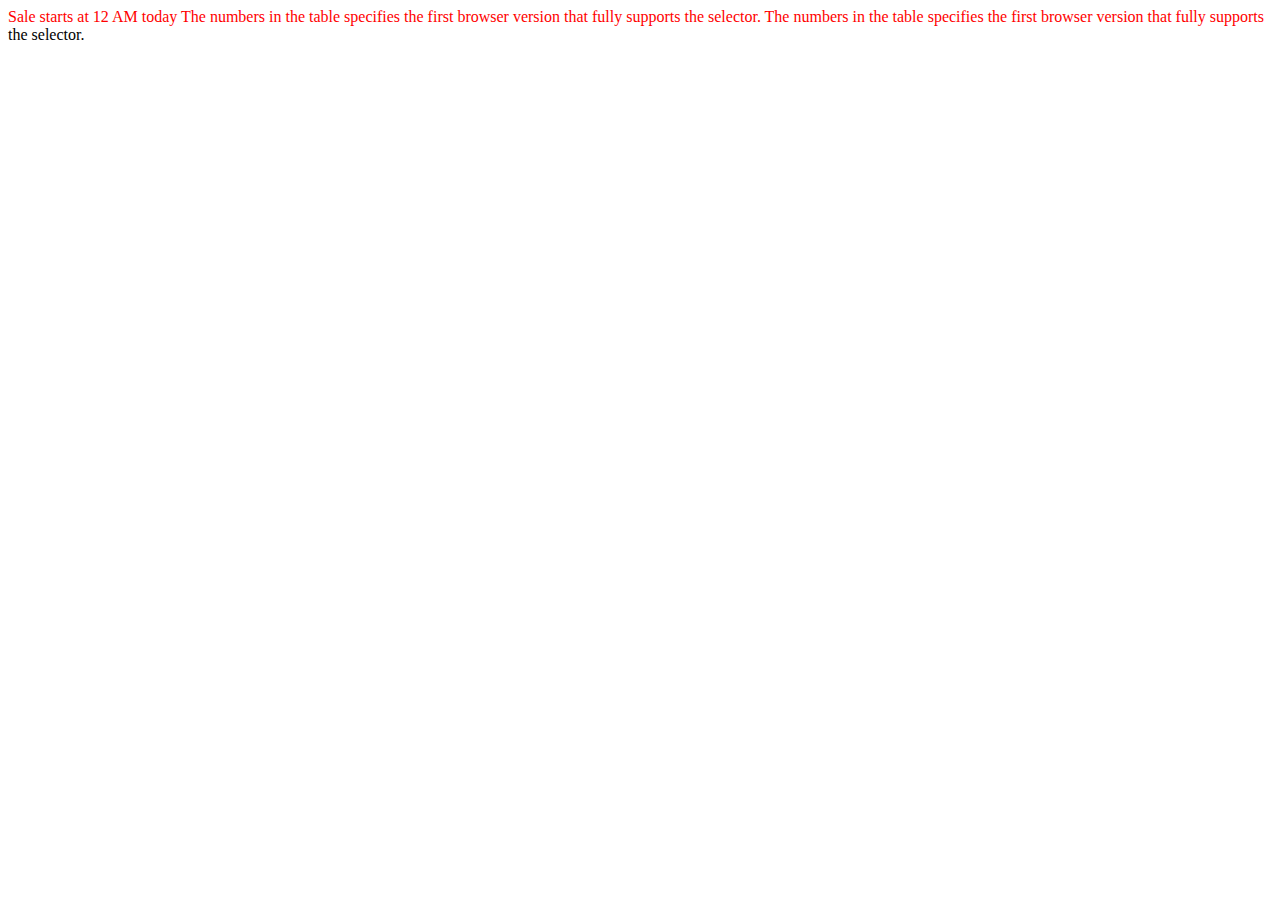
<file: 14Feb2023/index.html>
<html>

<head>

    <style>
        p::first-line {
            font-family: cursive;
            color: red
        }

        p::selection {
            color: green;
            background-color: yellow
        }
    </style>

</head>

<body>
    <p>Sale starts at 12 AM today
        The numbers in the table specifies the first browser version that fully supports the selector.
        The numbers in the table specifies the first browser version that fully supports the selector.</p>
</body>

</html>
</file>
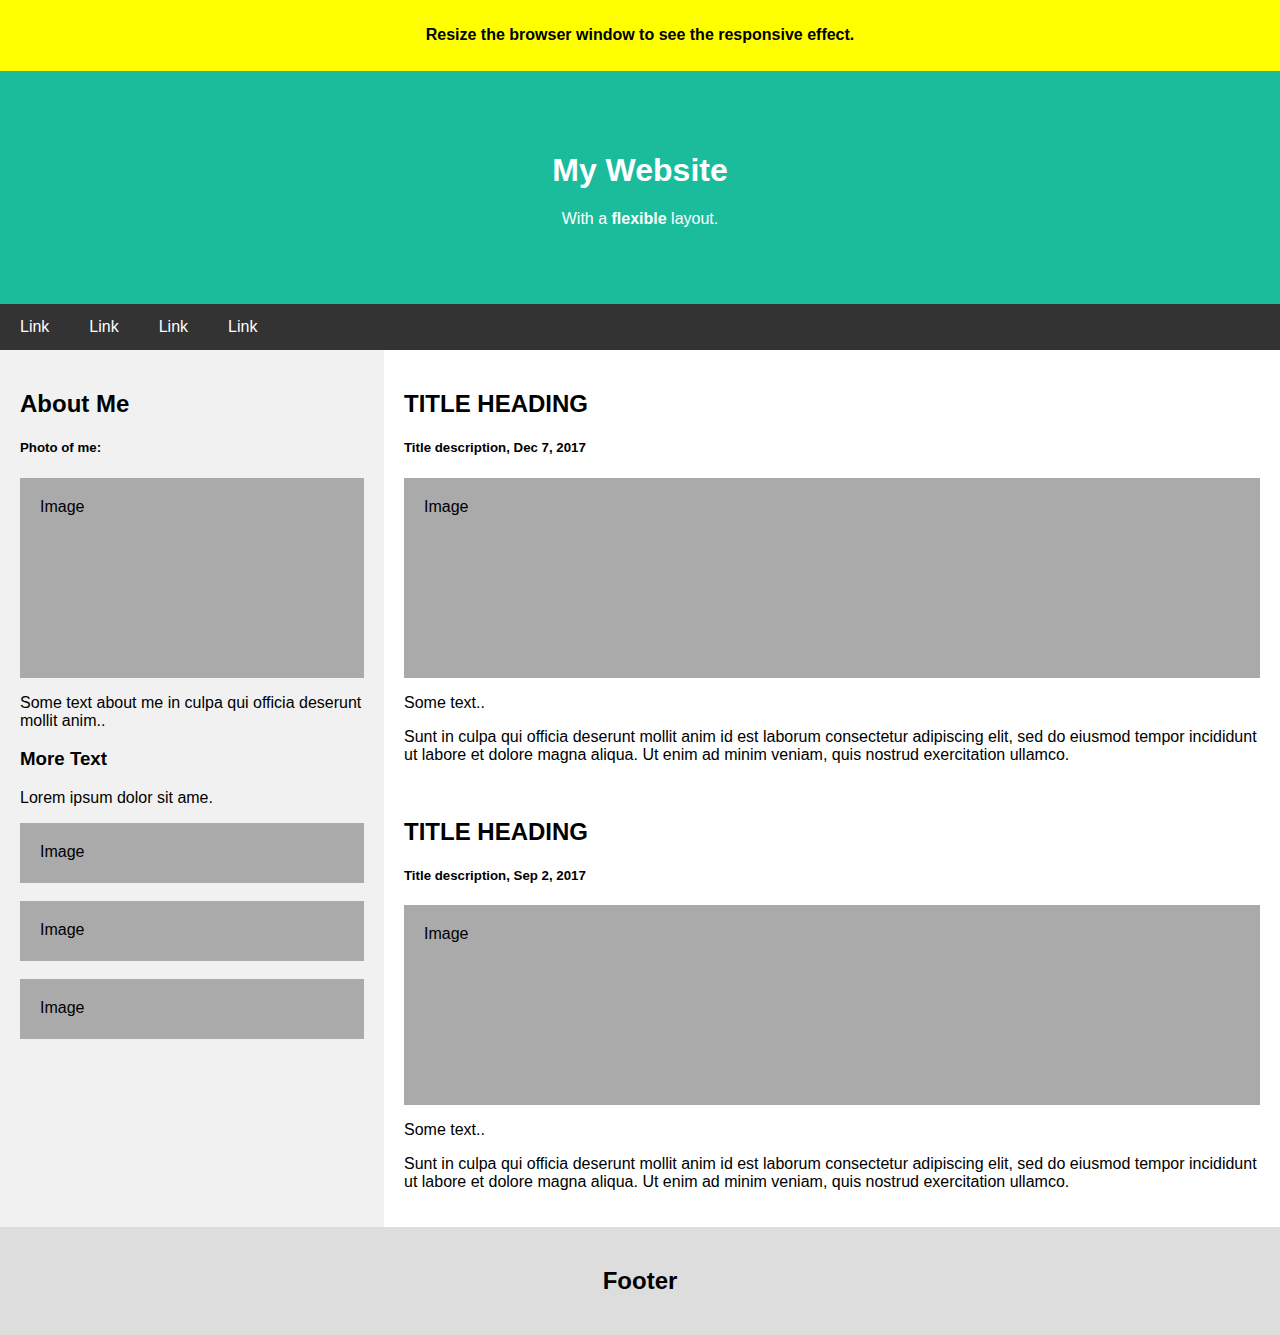
<file: 16Feb2023/index.html>
<!DOCTYPE html>
<html>

<head>
    <title>Page Title</title>
    <meta charset="UTF-8">
    <meta name="viewport" content="width=device-width, initial-scale=1">
    <style>
        * {
            box-sizing: border-box;
        }

        /* Style the body */
        body {
            font-family: Arial;
            margin: 0;
        }

        /* Header/logo Title */
        .header {
            padding: 60px;
            text-align: center;
            background: #1abc9c;
            color: white;
        }

        /* Style the top navigation bar */
        .navbar {
            display: flex;
            background-color: #333;
        }

        /* Style the navigation bar links */
        .navbar a {
            color: white;
            padding: 14px 20px;
            text-decoration: none;
            text-align: center;
        }

        /* Change color on hover */
        .navbar a:hover {
            background-color: #ddd;
            color: black;
        }

        /* Column container */
        .row {
            display: flex;
            flex-wrap: wrap;
        }

        /* Create two unequal columns that sits next to each other */
        /* Sidebar/left column */
        .side {
            flex: 30%;
            background-color: #f1f1f1;
            padding: 20px;
        }

        /* Main column */
        .main {
            flex: 70%;
            background-color: white;
            padding: 20px;
        }

        /* Fake image, just for this example */
        .fakeimg {
            background-color: #aaa;
            width: 100%;
            padding: 20px;
        }

        /* Footer */
        .footer {
            padding: 20px;
            text-align: center;
            background: #ddd;
        }

        /* Responsive layout - when the screen is less than 700px wide, make the two columns stack on top of each other instead of next to each other */
        @media screen and (max-width: 500px) {

            .row,
            .navbar {
                flex-direction: column;
            }
        }
    </style>
</head>

<body>

    <!-- Note -->
    <div style="background:yellow;padding:5px">
        <h4 style="text-align:center">Resize the browser window to see the responsive effect.</h4>
    </div>

    <!-- Header -->
    <div class="header">
        <h1>My Website</h1>
        <p>With a <b>flexible</b> layout.</p>
    </div>

    <!-- Navigation Bar -->
    <div class="navbar">
        <a href="#">Link</a>
        <a href="#">Link</a>
        <a href="#">Link</a>
        <a href="#">Link</a>
    </div>

    <!-- The flexible grid (content) -->
    <div class="row">
        <div class="side">
            <h2>About Me</h2>
            <h5>Photo of me:</h5>
            <div class="fakeimg" style="height:200px;">Image</div>
            <p>Some text about me in culpa qui officia deserunt mollit anim..</p>
            <h3>More Text</h3>
            <p>Lorem ipsum dolor sit ame.</p>
            <div class="fakeimg" style="height:60px;">Image</div><br>
            <div class="fakeimg" style="height:60px;">Image</div><br>
            <div class="fakeimg" style="height:60px;">Image</div>
        </div>
        <div class="main">
            <h2>TITLE HEADING</h2>
            <h5>Title description, Dec 7, 2017</h5>
            <div class="fakeimg" style="height:200px;">Image</div>
            <p>Some text..</p>
            <p>Sunt in culpa qui officia deserunt mollit anim id est laborum consectetur adipiscing elit, sed do eiusmod
                tempor incididunt ut labore et dolore magna aliqua. Ut enim ad minim veniam, quis nostrud exercitation
                ullamco.</p>
            <br>
            <h2>TITLE HEADING</h2>
            <h5>Title description, Sep 2, 2017</h5>
            <div class="fakeimg" style="height:200px;">Image</div>
            <p>Some text..</p>
            <p>Sunt in culpa qui officia deserunt mollit anim id est laborum consectetur adipiscing elit, sed do eiusmod
                tempor incididunt ut labore et dolore magna aliqua. Ut enim ad minim veniam, quis nostrud exercitation
                ullamco.</p>
        </div>
    </div>

    <!-- Footer -->
    <div class="footer">
        <h2>Footer</h2>
    </div>

</body>

</html>

<!-- 

    Ref: https://www.w3schools.com/css/css3_mediaqueries_ex.asp
-->
</file>
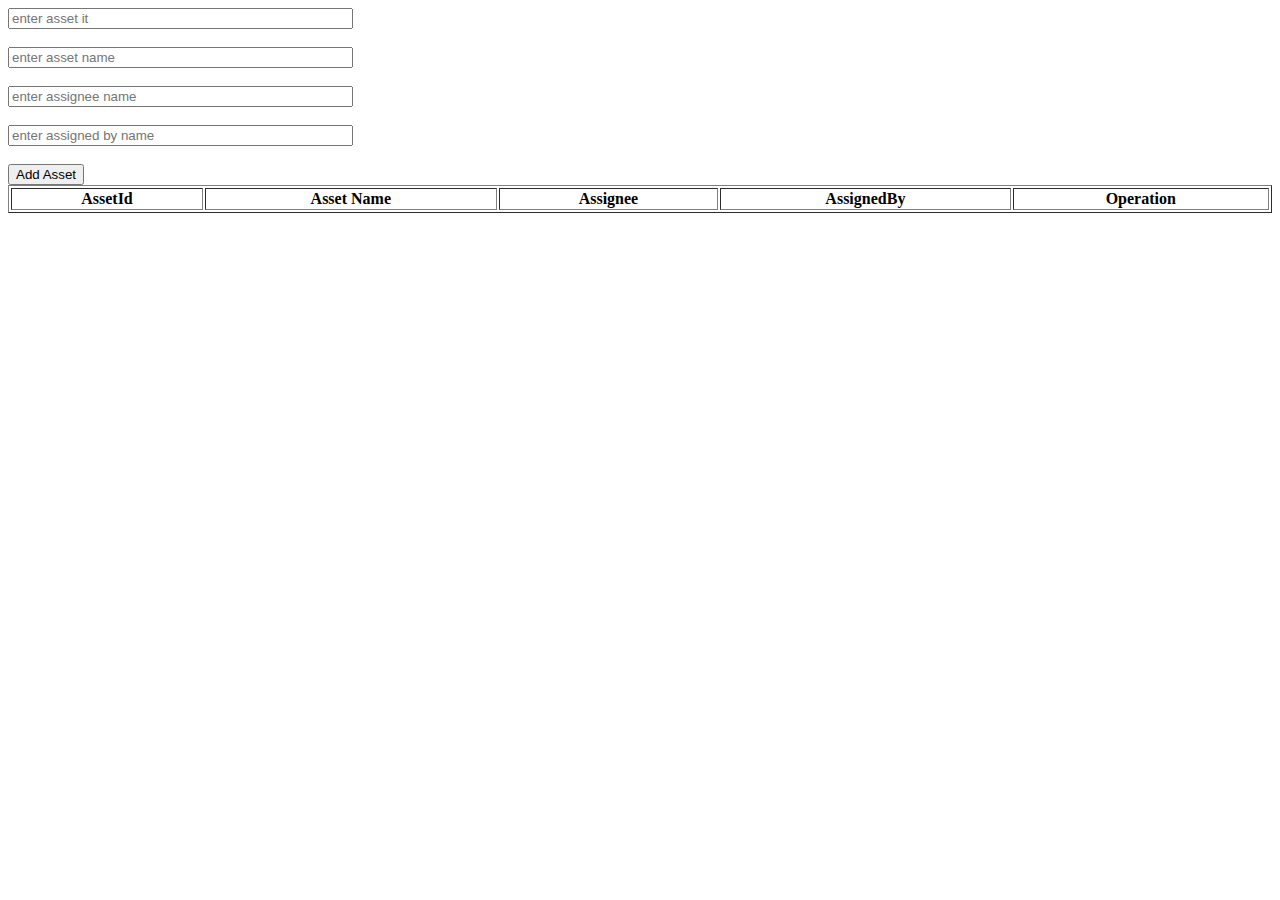
<file: 24Jan2023/inv.html>
<html>

<head>

</head>

<body>
    <input type="text" id="assetId" placeholder="enter asset it" size="40"> <br><br>
    <input type="text" id="name" placeholder="enter asset name" size="40"> <br><br>
    <input type="text" id="assignee" placeholder="enter assignee name" size="40"> <br><br>
    <input type="text" id="assignedby" placeholder="enter assigned by name" size="40"> <br><br>
    <button id="toggleBtn" onclick="addAsset()">Add Asset</button>
    <br>

    <table border="1" width="100%">

        <thead>
            <th>AssetId</th>
            <th>Asset Name</th>
            <th>Assignee</th>
            <th>AssignedBy</th>
            <th colspan="2">Operation</th>
        </thead>

        <tbody id="tbody" style="text-align: center">

        </tbody>


    </table>

    <script>

        if (localStorage.getItem("assets") == null) {
            localStorage.setItem('assets', JSON.stringify([]));
        }

        showAssets();

        function addAsset() {
            var assetId = document.getElementById("assetId").value;
            var assetName = document.getElementById("name").value;
            var assignee = document.getElementById("assignee").value;
            var assignedby = document.getElementById("assignedby").value;
            var asset = {
                assetId: assetId,
                assetName: assetName,
                assignee: assignee,
                assignedby: assignedby
            }
            var assetsLC = JSON.parse(localStorage.getItem("assets"));
            assetsLC.push(asset);
            console.log("assetsLC", assetsLC);
            localStorage.setItem("assets", JSON.stringify(assetsLC));
            clear();
            showAssets();
        }
        function showAssets() {
            var assets = JSON.parse(localStorage.getItem("assets"));
            var tableBodyData = "";
            for (var i = 0; i < assets.length; i++) {
                var asset = assets[i];
                tableBodyData = tableBodyData + "<tr>" + "<td>" + asset.assetId + "</td>" + "<td>" + asset.assetName + "</td>" + "<td>" + asset.assignee + "</td>" + "<td>" + asset.assignedby + "</td>" + "<td>" + "<button onclick='deleteAsset(" + asset.assetId + ")'>Delete</button>" + "</td>" + "<td>" + "<button onclick='editAsset(" + asset.assetId + ")'>Edit</button>" + "</td>" + "</tr>"
            }
            document.getElementById("tbody").innerHTML = tableBodyData;
        }

        function deleteAsset(assetId) {
            // CODE to get the assets from LC
            var assets = JSON.parse(localStorage.getItem("assets"));
            for (var i = 0; i < assets.length; i++) {
                var asset = assets[i];
                if (asset.assetId == assetId) {
                    assets.splice(i, 1);
                    break;
                }
            }
            // update the local storage with updated array
            localStorage.setItem('assets', JSON.stringify(assets));
            showAssets();
        }
        function editAsset(assetId) {
            var assets = JSON.parse(localStorage.getItem("assets"));
            for (var i = 0; i < assets.length; i++) {
                var asset = assets[i];
                if (asset.assetId == assetId) {
                    document.getElementById("assetId").value = assetId;
                    document.getElementById("name").value = asset.assetName;
                    document.getElementById("assignee").value = asset.assignee;
                    document.getElementById("assignedby").value = asset.assignedby;
                    document.getElementById("assetId").disabled = true;
                    break;
                }
            }
            var toogleBtn = document.getElementById("toggleBtn");
            toogleBtn.innerHTML = "Update Asset";
            toogleBtn.removeAttribute('onclick');
            toggleBtn.setAttribute('onclick', "saveAsset()");
        }

        function saveAsset() {

            var assetId = document.getElementById("assetId").value;
            var assetName = document.getElementById("name").value;
            var assignee = document.getElementById("assignee").value;
            var assignedby = document.getElementById("assignedby").value;

            // code to get LC
            var assets = JSON.parse(localStorage.getItem("assets"));
            for (var i = 0; i < assets.length; i++) {
                var asset = assets[i];
                if (asset.assetId == assetId) {
                    asset.assetName = assetName;
                    asset.assignee = assignee;
                    asset.assignedby = assignedby;
                    document.getElementById("assetId").disabled = false;
                    break;
                }
            }

            localStorage.setItem('assets', JSON.stringify(assets));
            var toogleBtn = document.getElementById("toggleBtn");
            toogleBtn.innerHTML = "Add Asset";
            toogleBtn.removeAttribute('onclick');
            toggleBtn.setAttribute('onclick', "addAsset()");
            // Update to LC
            clear();
            showAssets();
        }
        function clear() {
            var arr = ["assetId", "name", "assignee", "assignedby"];
            for (var i = 0; i < arr.length; i++) {
                clearTextField(arr[i]);
            }
        }
        function clearTextField(id) {
            document.getElementById(id).value = "";
        }
    </script>
</body>

</html>
</file>
